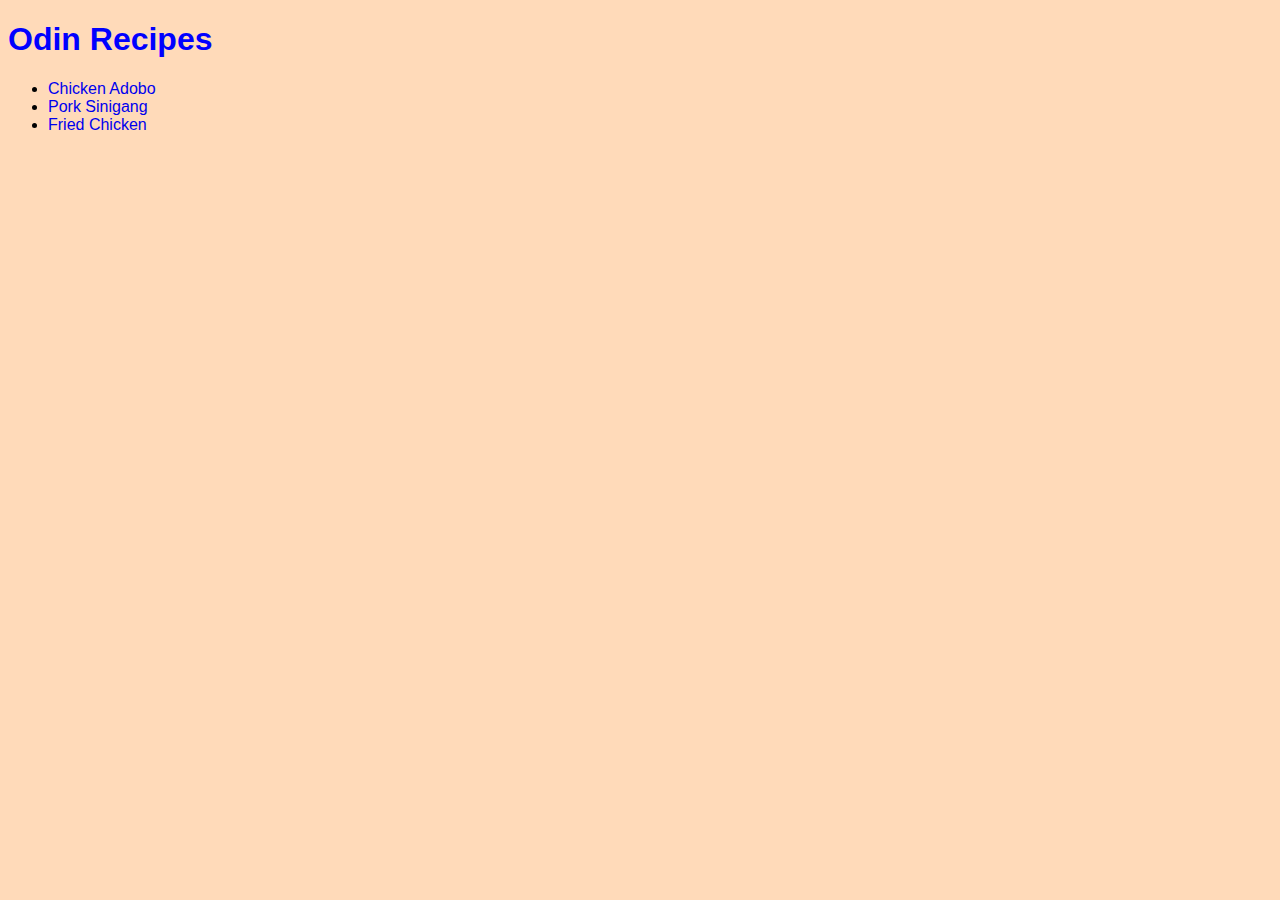
<file: index.html>
<!DOCTYPE html>
<html lang="en">
<head>
    <meta charset="UTF-8">
    <title>Basic Recipe Website</title>
    <link rel="stylesheet" href="styles.css">
</head>
<body>
    <h1>Odin Recipes</h1>
    <ul>
        <li><a href="recipes/chicken-adobo.html">Chicken Adobo</a></li>
        <li><a href="recipes/pork-sinigang.html">Pork Sinigang</a></li>
        <li><a href="recipes/fried-chicken.html">Fried Chicken</a></li>
    </ul>   
</body>
</html>
</file>
<file: styles.css>
body {
    background-color: peachpuff;
    font-family: Arial, Helvetica, sans-serif;
}

h1 {
    color: blue;
    font-weight: bolder;
}

a {
    text-decoration: none;
}
</file>
